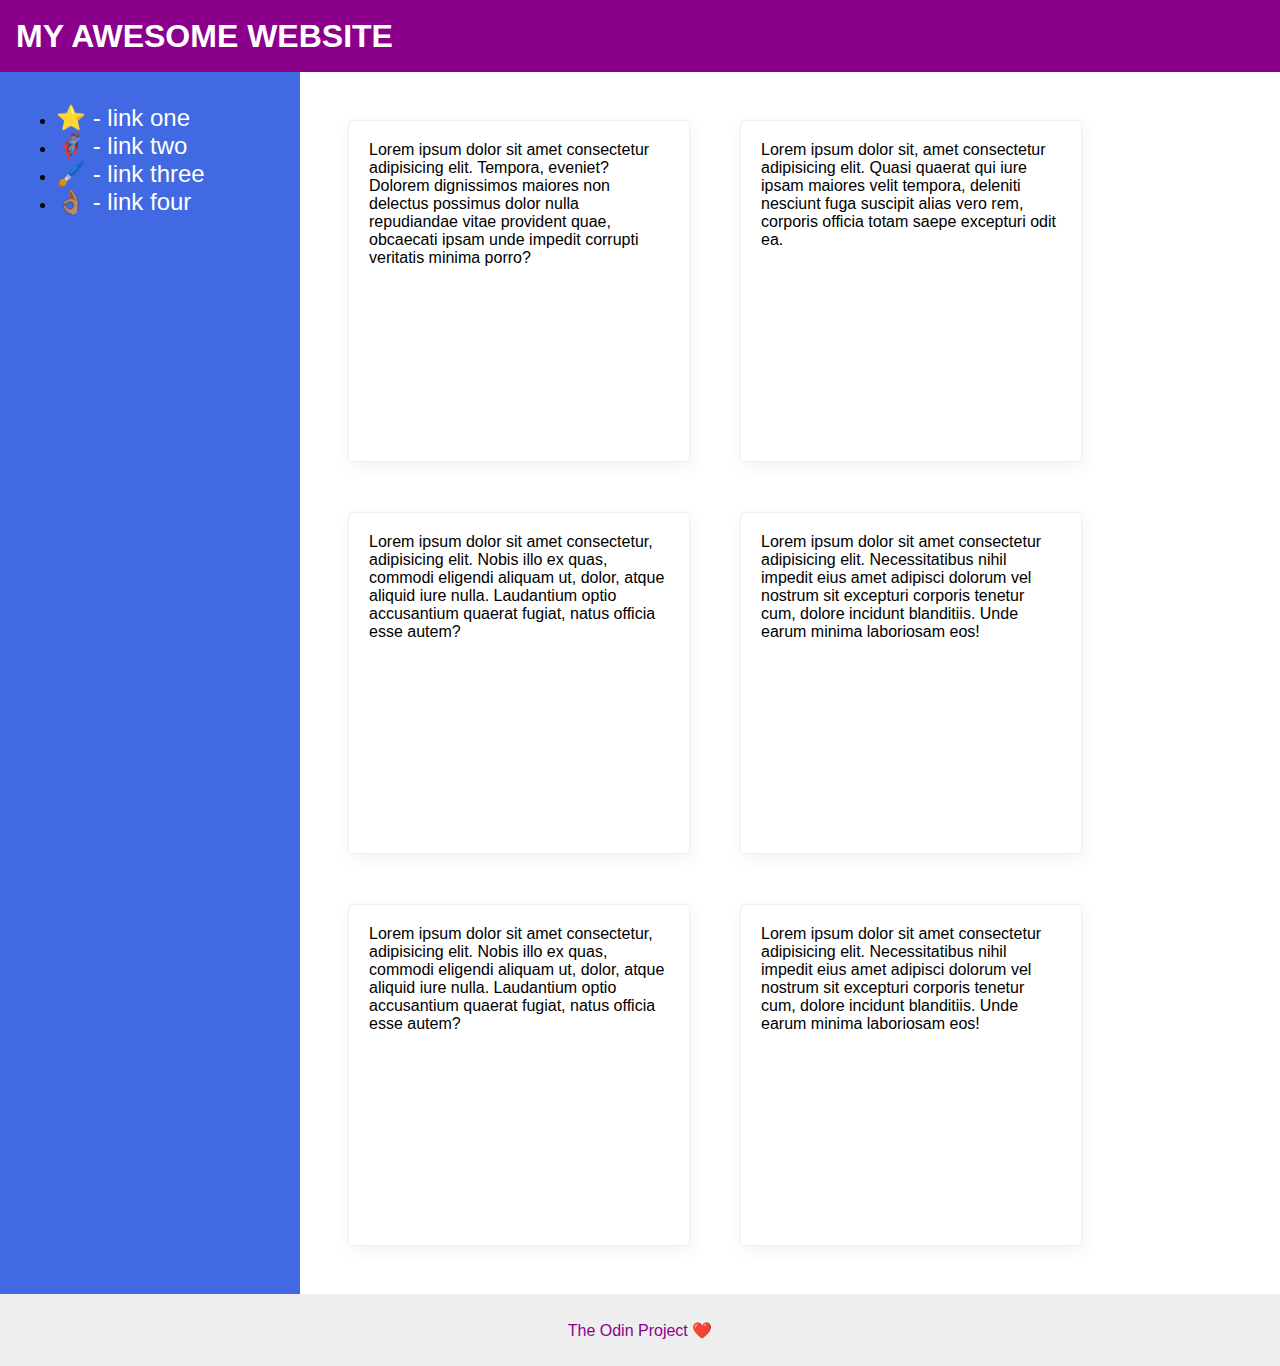
<file: foundations/flex/07-flex-layout-2/index.html>
<!DOCTYPE html>
<html lang="en">
  <head>
    <meta charset="UTF-8">
    <meta http-equiv="X-UA-Compatible" content="IE=edge">
    <meta name="viewport" content="width=device-width, initial-scale=1.0">
    <title>The Holy Grail</title>
    <link rel="stylesheet" href="style.css">
  </head>
  <body>
    <div class="header">
      MY AWESOME WEBSITE
    </div>
    
    <div class="left-body">
    <div class="sidebar">
      <ul>
        <li><a href="#">⭐ - link one</a></li>
        <li><a href="#">🦸🏽‍♂️ - link two</a></li>
        <li><a href="#">🖌️ - link three</a></li>
        <li><a href="#">👌🏽 - link four</a></li>
      </ul>
    </div>

    <div class="card-side">
    <div class="card">Lorem ipsum dolor sit amet consectetur adipisicing elit. Tempora, eveniet? Dolorem dignissimos maiores non delectus possimus dolor nulla repudiandae vitae provident quae, obcaecati ipsam unde impedit corrupti veritatis minima porro?</div>
    <div class="card">Lorem ipsum dolor sit, amet consectetur adipisicing elit. Quasi quaerat qui iure ipsam maiores velit tempora, deleniti nesciunt fuga suscipit alias vero rem, corporis officia totam saepe excepturi odit ea.</div>
    <div class="card">Lorem ipsum dolor sit amet consectetur, adipisicing elit. Nobis illo ex quas, commodi eligendi aliquam ut, dolor, atque aliquid iure nulla. Laudantium optio accusantium quaerat fugiat, natus officia esse autem?</div>
    <div class="card">Lorem ipsum dolor sit amet consectetur adipisicing elit. Necessitatibus nihil impedit eius amet adipisci dolorum vel nostrum sit excepturi corporis tenetur cum, dolore incidunt blanditiis. Unde earum minima laboriosam eos!</div>
    <div class="card">Lorem ipsum dolor sit amet consectetur, adipisicing elit. Nobis illo ex quas, commodi eligendi aliquam ut, dolor, atque aliquid iure nulla. Laudantium optio accusantium quaerat fugiat, natus officia esse autem?</div>
    <div class="card">Lorem ipsum dolor sit amet consectetur adipisicing elit. Necessitatibus nihil impedit eius amet adipisci dolorum vel nostrum sit excepturi corporis tenetur cum, dolore incidunt blanditiis. Unde earum minima laboriosam eos!</div>
    </div>
    </div>

    <div class="footer">
      The Odin Project ❤️
    </div>
  </body>
</html>
</file>
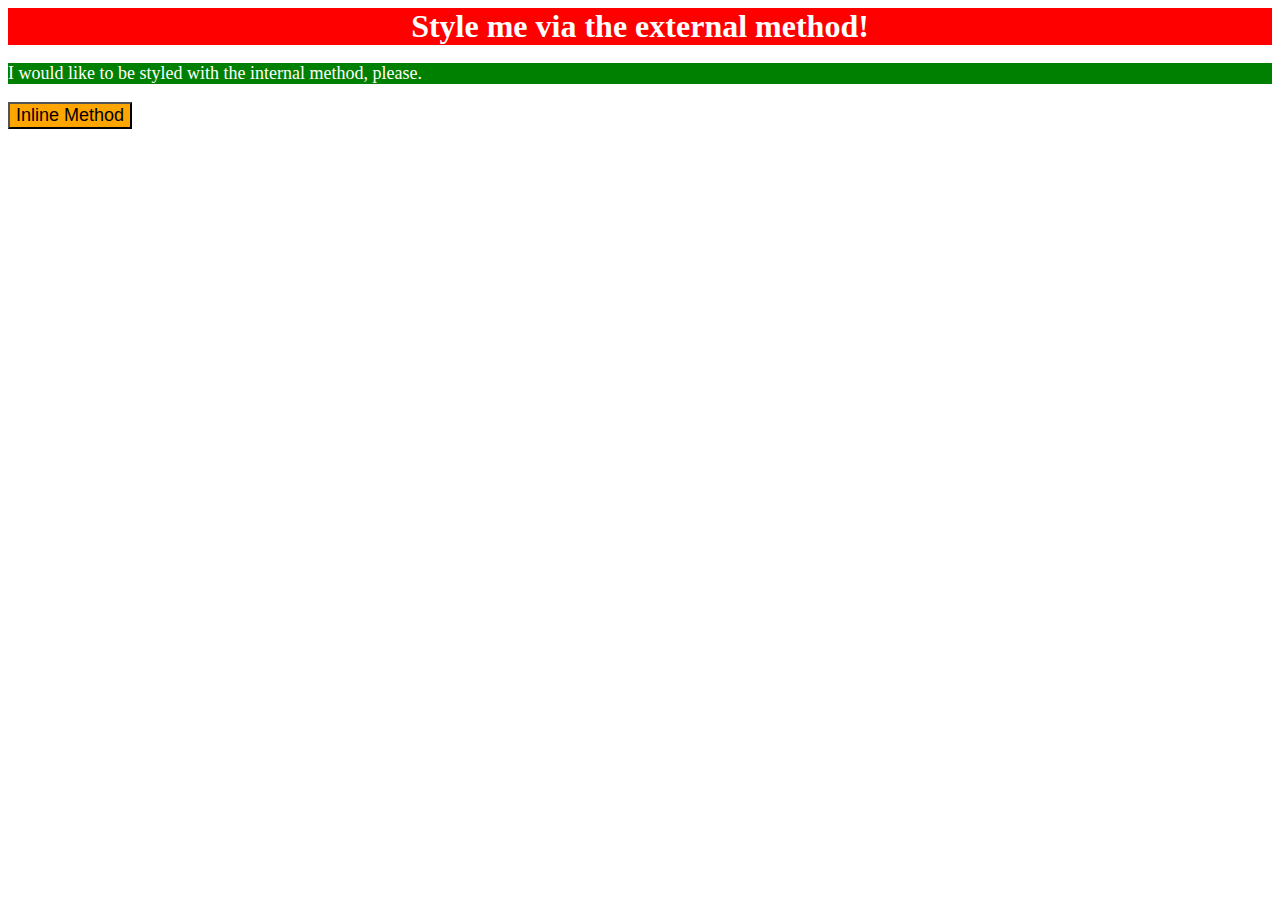
<file: foundations/intro-to-css/01-css-methods/index.html>
<!DOCTYPE html>
<html lang="en">
  <head>
    <meta charset="UTF-8">
    <meta http-equiv="X-UA-Compatible" content="IE=edge">
    <meta name="viewport" content="width=device-width, initial-scale=1.0">
    <title>Methods for Adding CSS</title>
    <link rel="stylesheet" href="styles.css"> 
    <style>
      p {
        background-color: green;
        color: white;
        font-size: 18px;
      }
    </style>
  </head>
  <body>
    <div>Style me via the external method!</div>
    <p>I would like to be styled with the internal method, please.</p>
    <button style="background-color: orange; font-size: 18px;">Inline Method</button>
  </body>
</html>
</file>
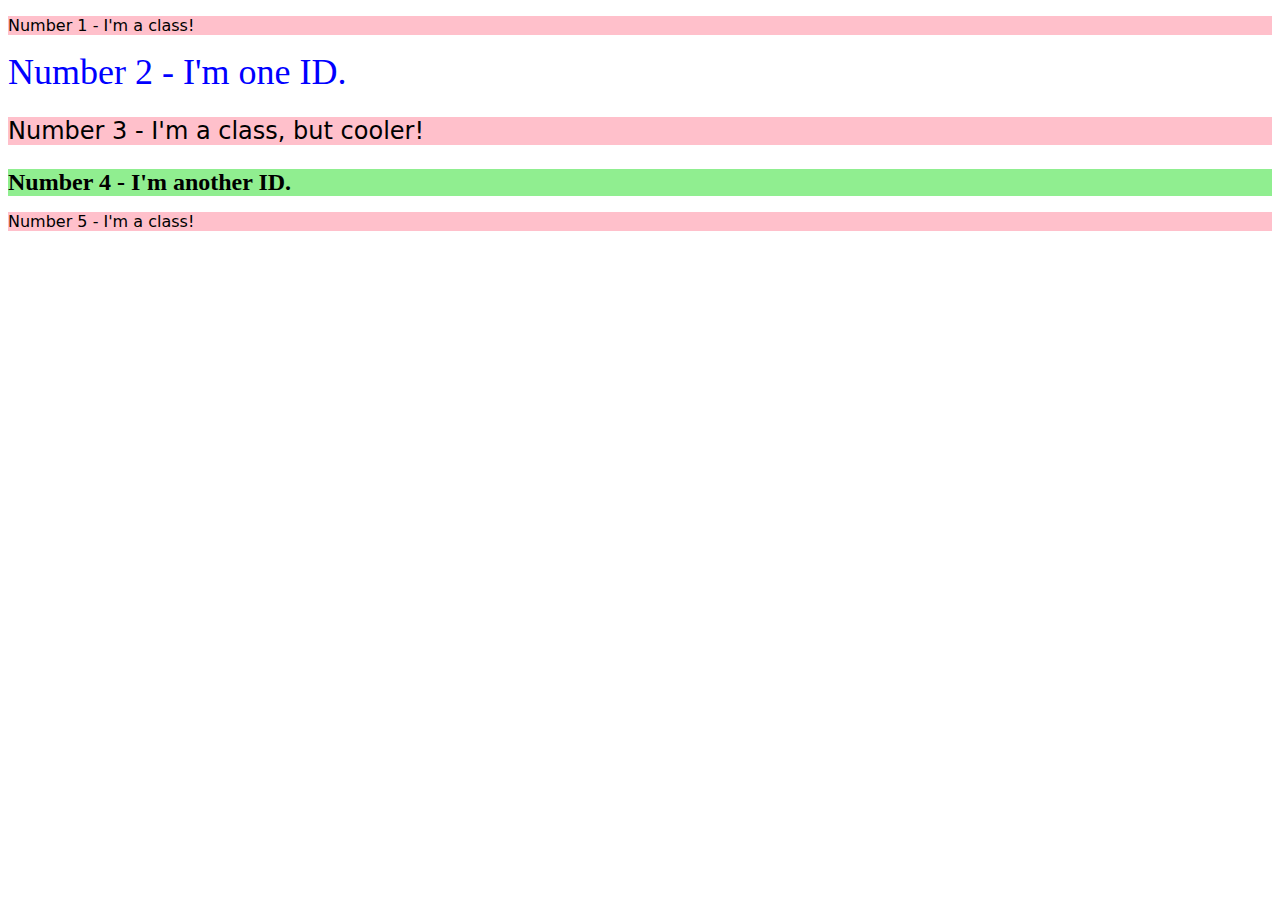
<file: foundations/intro-to-css/02-class-id-selectors/index.html>
<!DOCTYPE html>
<html lang="en">
  <head>
    <meta charset="UTF-8">
    <meta http-equiv="X-UA-Compatible" content="IE=edge">
    <meta name="viewport" content="width=device-width, initial-scale=1.0">
    <title>Class and ID Selectors</title>
    <link rel="stylesheet" href="style.css">
  </head>
  <body>
    <p class="odd">Number 1 - I'm a class!</p>
    <div id="b36">Number 2 - I'm one ID.</div>
    <p class="odd f24">Number 3 - I'm a class, but cooler!</p>
    <div id="light-green" class="f24">Number 4 - I'm another ID.</div>
    <p class="odd">Number 5 - I'm a class!</p>
  </body>
</html>
</file>
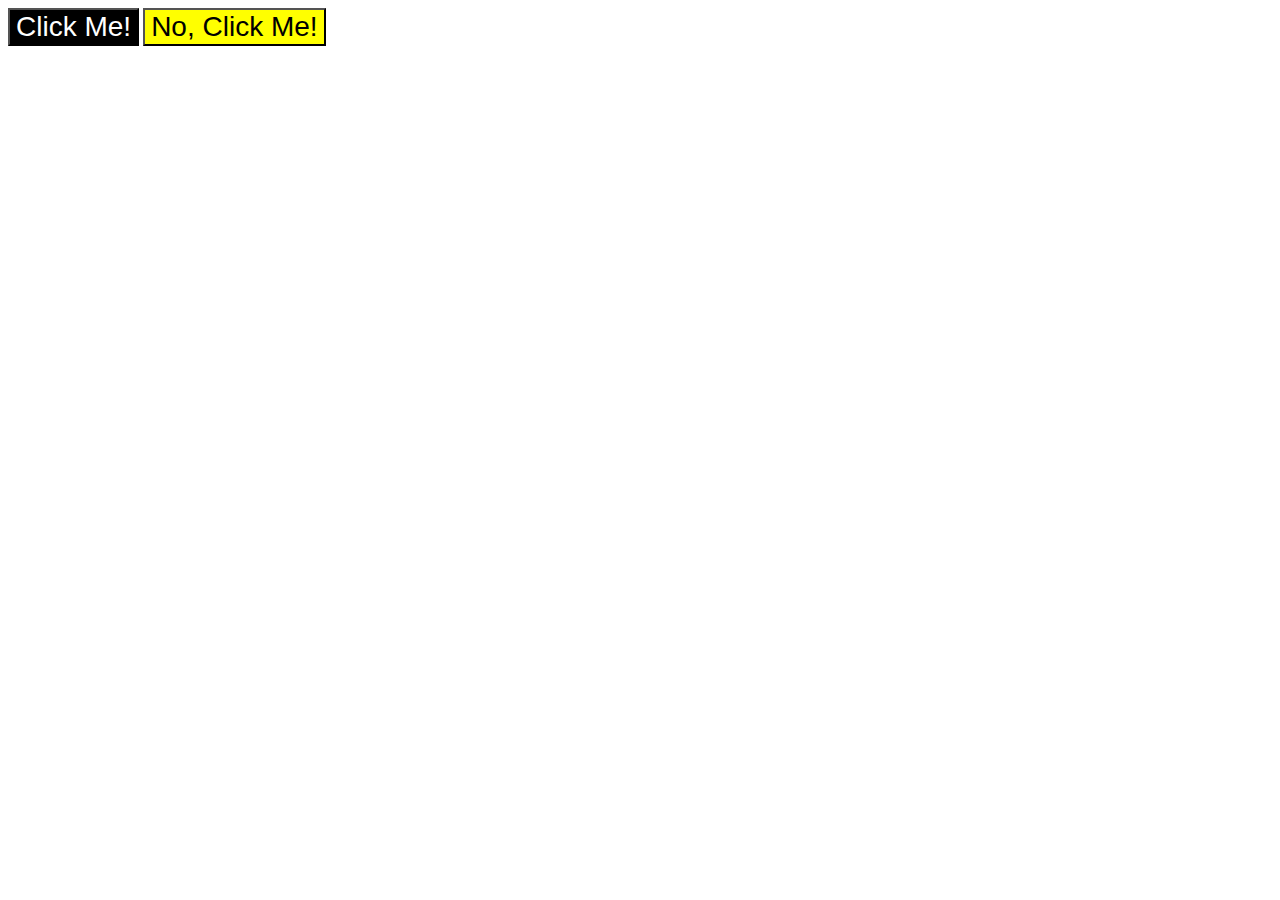
<file: foundations/intro-to-css/03-grouping-selectors/index.html>
<!DOCTYPE html>
<html lang="en">
  <head>
    <meta charset="UTF-8">
    <meta http-equiv="X-UA-Compatible" content="IE=edge">
    <meta name="viewport" content="width=device-width, initial-scale=1.0">
    <title>Grouping Selectors</title>
    <link rel="stylesheet" href="style.css">
  </head>
  <body>
    <button class="element_1">Click Me!</button>
    <button class="element_2">No, Click Me!</button>
  </body>
</html>
</file>
<file: foundations/flex/07-flex-layout-2/style.css>
body {
  font-family: -apple-system, BlinkMacSystemFont, 'Segoe UI', Roboto, Oxygen, Ubuntu, Cantarell, 'Open Sans', 'Helvetica Neue', sans-serif;
  margin: 0;
  min-height: 100vh;
  display: flex;
  flex-direction: column;
  justify-content: space-between;
}

.header {
  height: 72px;
  background: darkmagenta;
  color: white;
  font-weight: 900;
  font-size: 32px;
  display: flex;
  align-items: center;
  padding-left: 16px;
}

.footer {
  height: 72px;
  background: #eee;
  color: darkmagenta;
  display: flex;
  justify-content: center;
  align-items: center;
}

.sidebar {
  width: 300px;
  background: royalblue;
  box-sizing: border-box;
  width: 300px;
  flex-shrink: 0;
  padding: 16px;
}

.card {
  border: 1px solid #eee;
  box-shadow: 2px 4px 16px rgba(0,0,0,.06);
  border-radius: 4px;
  padding: 20px;
  width: 300px;
  height: 300px;
  
}

.left-body {
  display: flex;
  flex-grow: 1;
}

a {
  font-size: 24px;
  color: white;
  text-decoration: none;
}

.card-side {
  padding: 48px;
  display: flex;
  flex-wrap: wrap;  
  gap: 50px;
  
}
</file>
<file: foundations/intro-to-css/01-css-methods/styles.css>
div {
    background-color: red;
    color: white;
    font-size: 32px;
    text-align: center;
    font-weight: bold;
}
</file>
<file: foundations/intro-to-css/02-class-id-selectors/style.css>
.odd{
    background-color: rgb(255, 192, 203);
    font-family: "Verdana", "DejaVu Sans", "sans-serif";

    
}   

#b36{
    color: rgb(000, 000, 255);
    font-size: 36px;
}

.f24{
    font-size: 24px;
}

#light-green{
    background-color: rgb(144, 238, 144);
    font-weight: bold;
}
</file>
<file: foundations/intro-to-css/03-grouping-selectors/style.css>
.element_1,
.element_2{
    font-size: 28px;
    font-family: Helvetica, 'Times New Roman',sans-serif;
}


.element_1{
    background-color: black;
    color: white;
}

.element_2{
    background-color: yellow;

}
</file>
